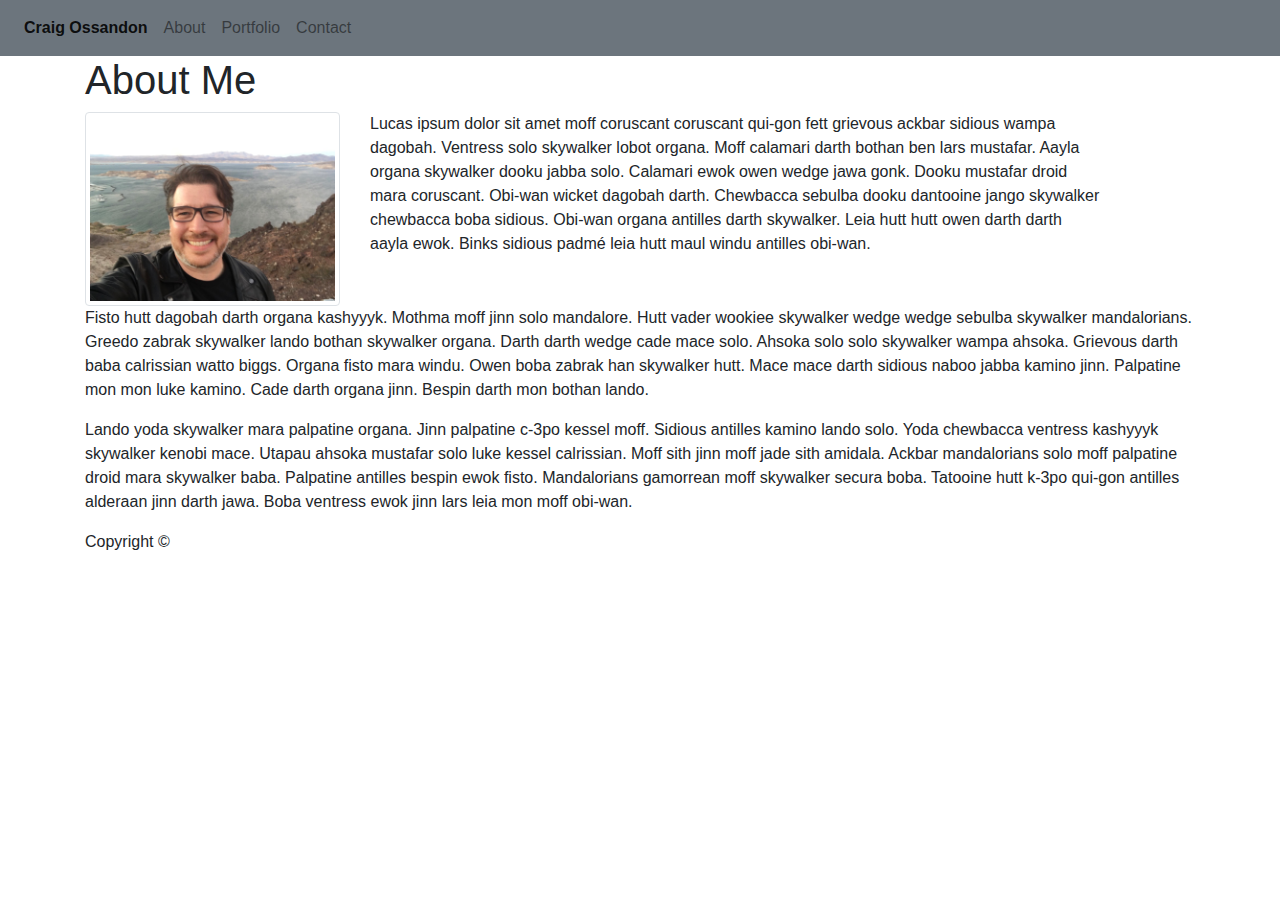
<file: index.html>
<!doctype html>
<html lang="en-us">

<head>
  <meta charset="UTF-8">
  <title>About | Craig Ossandon</title>
  <!--Bootstrap-->
  <link rel="stylesheet" href="https://stackpath.bootstrapcdn.com/bootstrap/4.3.1/css/bootstrap.min.css"
    integrity="sha384-ggOyR0iXCbMQv3Xipma34MD+dH/1fQ784/j6cY/iJTQUOhcWr7x9JvoRxT2MZw1T" crossorigin="anonymous">

</head>

<body>

  <header>
    <nav class="navbar navbar-expand-sm navbar-light bg-secondary">

      <button class="navbar-toggler" type="button" data-toggle="collapse" data-target="#navbarSupportedContent"
        aria-controls="navbarSupportedContent" aria-expanded="false" aria-label="Toggle navigation">
        <span class="navbar-toggler-icon"></span>
      </button>

      <div class="collapse navbar-collapse" id="navbarSupportedContent">
        <ul class="navbar-nav mr-auto">
          <li class="nav-item active">
            <a class="nav-link" href="index.html"><b>Craig Ossandon</b><span class="sr-only">(current)</span></a>
          </li>
          <li class="nav-item">
            <a class="nav-link" href="index.html">About</a>
          </li>
          <li class="nav-item">
            <a class="nav-link" href="portfolio.html">Portfolio</a>
          </li>
          <li class="nav-item">
            <a class="nav-link" href="contact.html">Contact</a>
          </li>

      </div>
    </nav>
  </header>

  <!--Row 1 - 6 Column-->
  <div class="container">
    <div class="row">
      <div class="col-sm">

        <h1>About Me</h1>

      </div>
      <div class="col-sm">

      </div>
    </div>

    <!--Row 2 - 2 Column-->
    <div class="row">
      <div class="col-3">
        <img src="styles/images/craig_ossandon.jpg" class="img-thumbnail" alt="Craig Ossandon">
      </div>

      <div class="col-8">
        <p>Lucas ipsum dolor sit amet moff coruscant coruscant qui-gon fett grievous ackbar sidious wampa dagobah.
          Ventress solo skywalker lobot organa. Moff calamari darth bothan ben lars mustafar. Aayla organa skywalker
          dooku jabba solo. Calamari ewok owen wedge jawa gonk. Dooku mustafar droid mara coruscant. Obi-wan wicket
          dagobah darth. Chewbacca sebulba dooku dantooine jango skywalker chewbacca boba sidious. Obi-wan organa
          antilles darth skywalker. Leia hutt hutt owen darth darth aayla ewok. Binks sidious padmé leia hutt maul windu
          antilles obi-wan.</p>
      </div>
    </div>

    <!--Row 3 - 1 Column-->
    <div class="row">
      <div class="col">
        <p>Fisto hutt dagobah darth organa kashyyyk. Mothma moff jinn solo mandalore. Hutt vader wookiee skywalker wedge
          wedge sebulba skywalker mandalorians. Greedo zabrak skywalker lando bothan skywalker organa. Darth darth wedge
          cade mace solo. Ahsoka solo solo skywalker wampa ahsoka. Grievous darth baba calrissian watto biggs. Organa
          fisto mara windu. Owen boba zabrak han skywalker hutt. Mace mace darth sidious naboo jabba kamino jinn.
          Palpatine mon mon luke kamino. Cade darth organa jinn. Bespin darth mon bothan lando.</p>
      </div>
    </div>

    <!--Row 4 - 1 Column-->
    <div class="row">
      <div class="col">
        <p>Lando yoda skywalker mara palpatine organa. Jinn palpatine c-3po kessel moff. Sidious antilles kamino lando
          solo. Yoda chewbacca ventress kashyyyk skywalker kenobi mace. Utapau ahsoka mustafar solo luke kessel
          calrissian. Moff sith jinn moff jade sith amidala. Ackbar mandalorians solo moff palpatine droid mara
          skywalker baba. Palpatine antilles bespin ewok fisto. Mandalorians gamorrean moff skywalker secura boba.
          Tatooine hutt k-3po qui-gon antilles alderaan jinn darth jawa. Boba ventress ewok jinn lars leia mon moff
          obi-wan.</p>
      </div>
    </div>
  </div>

  <footer>
    <div class="container">
      Copyright &copy;
    </div>
  </footer>
</body>

</html>
</file>
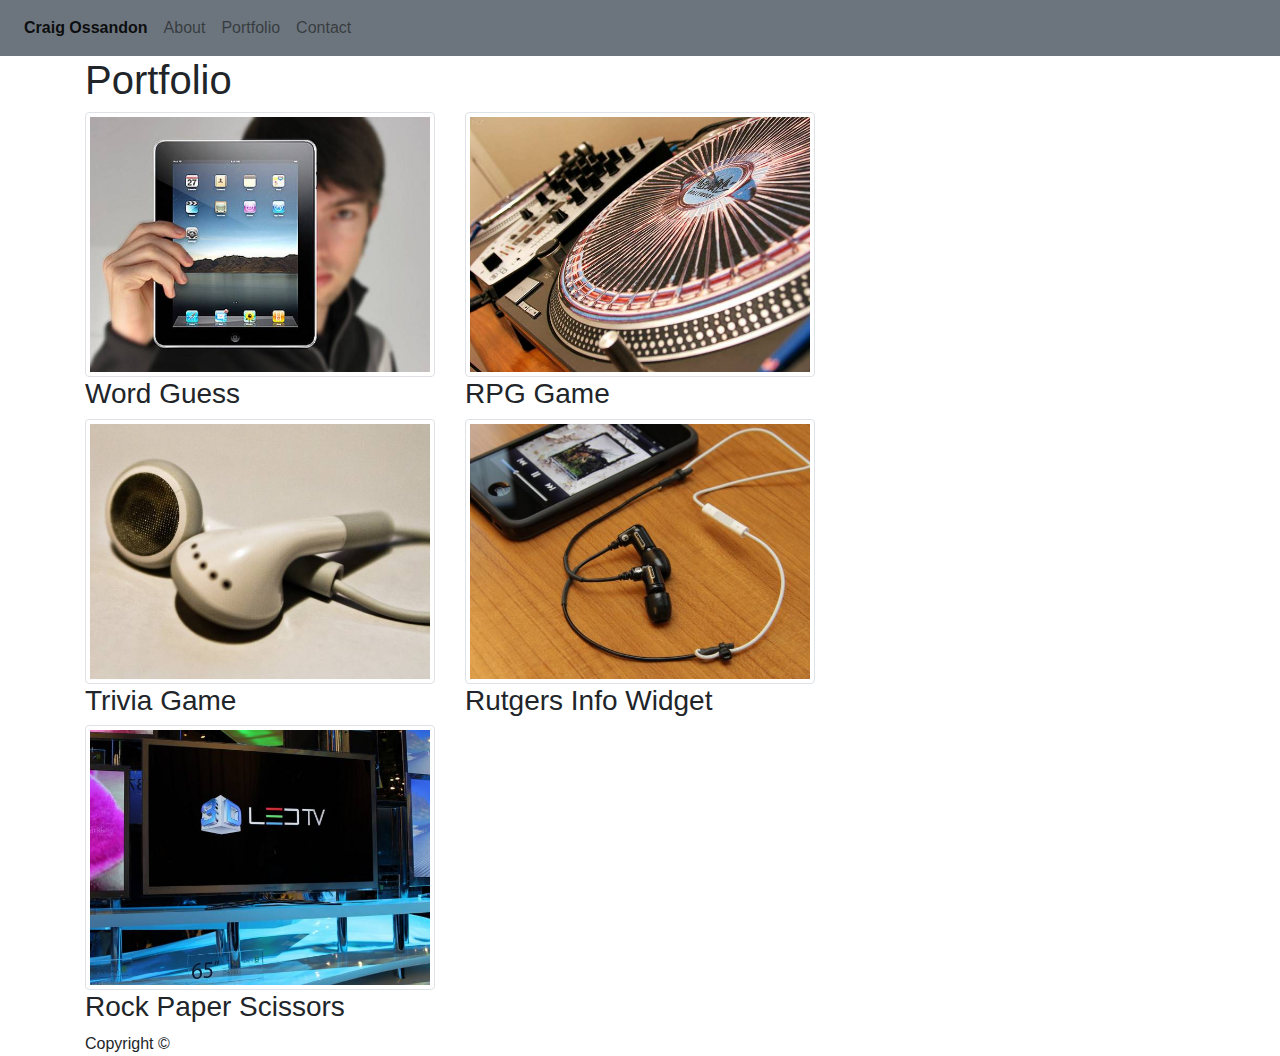
<file: portfolio.html>
<!doctype html>
<html lang="en-us">

<head>
  <meta charset="UTF-8">
  <title>Portfolio | Craig Ossandon</title>
  <!--Bootstrap-->
  <link rel="stylesheet" href="https://stackpath.bootstrapcdn.com/bootstrap/4.3.1/css/bootstrap.min.css"
    integrity="sha384-ggOyR0iXCbMQv3Xipma34MD+dH/1fQ784/j6cY/iJTQUOhcWr7x9JvoRxT2MZw1T" crossorigin="anonymous">
</head>

<body>

  <header>
    <nav class="navbar navbar-expand-sm navbar-light bg-secondary">

      <button class="navbar-toggler" type="button" data-toggle="collapse" data-target="#navbarSupportedContent"
        aria-controls="navbarSupportedContent" aria-expanded="false" aria-label="Toggle navigation">
        <span class="navbar-toggler-icon"></span>
      </button>

      <div class="collapse navbar-collapse" id="navbarSupportedContent">
        <ul class="navbar-nav mr-auto">
          <li class="nav-item active">
            <a class="nav-link" href="index.html"><b>Craig Ossandon</b><span class="sr-only">(current)</span></a>
          </li>
          <li class="nav-item">
            <a class="nav-link" href="index.html">About</a>
          </li>
          <li class="nav-item">
            <a class="nav-link" href="portfolio.html">Portfolio</a>
          </li>
          <li class="nav-item">
            <a class="nav-link" href="contact.html">Contact</a>
          </li>

      </div>
    </nav>
  </header>

  <!--Row 1 - 3 Column-->
  <div class="container">
    <div class="row">
      <div class="col">

        <h1>Portfolio</h1>

      </div>

      <div class="col">

      </div>
    </div>


    <!--Row 2 - 3 Column-->
    <div class="row">
      <div class="col">
        <img src="styles/images/technics-q-c-640-480-1.jpg" class="img-thumbnail" alt="Word Guess">

        <h3>Word Guess</h3>

      </div>
      <div class="col">
        <img src="styles/images/technics-q-c-640-480-2.jpg" class="img-thumbnail" alt="RPG Game">

        <h3>RPG Game</h3>
      </div>
      <div class="col">

      </div>
    </div>

    <!--Row 3 - 3 Column-->
    <div class="row">
      <div class="col">
        <img src="styles/images/technics-q-c-640-480-5.jpg" class="img-thumbnail" alt="Trivia Game">

        <h3>Trivia Game</h3>

      </div>
      <div class="col">
        <img src="styles/images/technics-q-c-640-480-7.jpg" class="img-thumbnail" alt="Rutgers Info Widget">

        <h3>Rutgers Info Widget</h3>
      </div>
      <div class="col">

      </div>
    </div>

    <!--Row 4 - 3 Column-->
    <div class="row">
      <div class="col">
        <img src="styles/images/technics-q-c-640-480-9.jpg" class="img-thumbnail" alt="Rock Paper Scissors">

        <h3>Rock Paper Scissors</h3>

      </div>
      <div class="col">

      </div>
      <div class="col">

      </div>
    </div>

  </div>

  <footer>
    <div class="container">
      Copyright &copy;
    </div>
  </footer>
</body>

</html>
</file>
